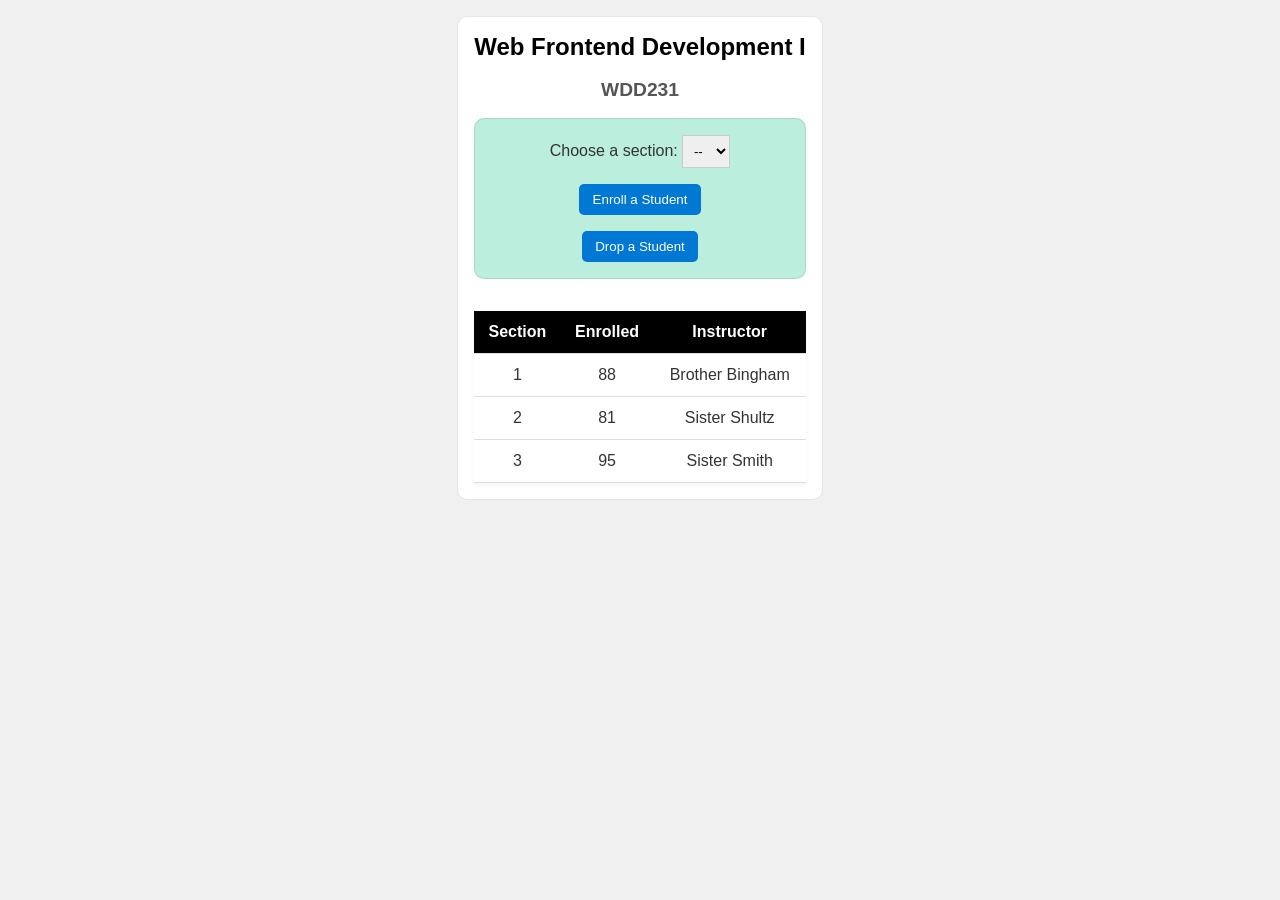
<file: W03/modules.html>
<!DOCTYPE html>
<html lang="en">

<head>
    <meta charset="UTF-8">
    <meta name="viewport" content="width=device-width, initial-scale=1.0">
    <title>Modules Example: Course and Sections</title>
    <link rel="stylesheet" href="styles/modules.css">
    <script type="module" src="scripts/modules.mjs"></script>
</head>

<body>
    <main>
        <h1 id="courseName"></h1>
        <h2 id="courseCode"></h2>

        <div id="enrollment">
            <label for="sectionNumber">Choose a section:</label>
            <select id="sectionNumber">
                <option value="0" disabled selected>--</option>
            </select>
            <button id="enrollStudent">Enroll a Student</button>
            <button id="dropStudent">Drop a Student</button>
        </div>

        <table>
            <thead>
                <tr>
                    <th>Section</th>
                    <th>Enrolled</th>
                    <th>Instructor</th>
                </tr>
            </thead>
            <tbody id="sections"></tbody>
        </table>
    </main>
</body>

</html>
</file>
<file: W03/styles/modules.css>
* {
    margin: 0;
    padding: 0;
    box-sizing: border-box;
}

body {
    font-family: Arial, sans-serif;
    background-color: #f0f0f0;
}

main {
    padding: 1rem;
    background-color: #fff;
    color: #333;
    width: fit-content;
    margin: 1rem auto;
    border: 1px solid rgb(0 0 0 / 10%);
    border-radius: 10px;
}

h1 {
    font-size: 1.5rem;
    color: #000;
}

h2 {
    font-size: 1.2rem;
    color: #555;
}

h1,
h2 {
    text-align: center;
    ;
    margin-bottom: 1.1rem;
}

form p {
    margin: .5rem;
    font-weight: bold;
}

#enrollment {
    padding: 1rem 1rem 0 1rem;
    border: 1px solid rgb(0 0 0 / 10%);
    border-radius: 10px;
    background-color: #bed;
    text-align: center;
}

select {
    padding: 0.5em;
    border: 1px solid #ccc;
    width: 3rem;
}

button {
    display: block;
    margin: 1rem auto;
    padding: 0.6em 1em;
    border: none;
    border-radius: 5px;
    background-color: #0078d4;
    color: white;
    cursor: pointer;
}

button:hover {
    background-color: #005fa3;
}

table {
    margin-top: 2rem;
    width: 100%;
    border-collapse: collapse;
    background-color: white;
    box-shadow: 0 2px 6px rgb(0 0 0 / 5%);
}

th,
td {
    padding: 0.75rem;
    text-align: center;
    border-bottom: 1px solid #ddd;
}

th {
    background-color: #000;
    color: white;
    font-weight: bold;
}

tr:hover {
    background-color: #bbb;
}
</file>
